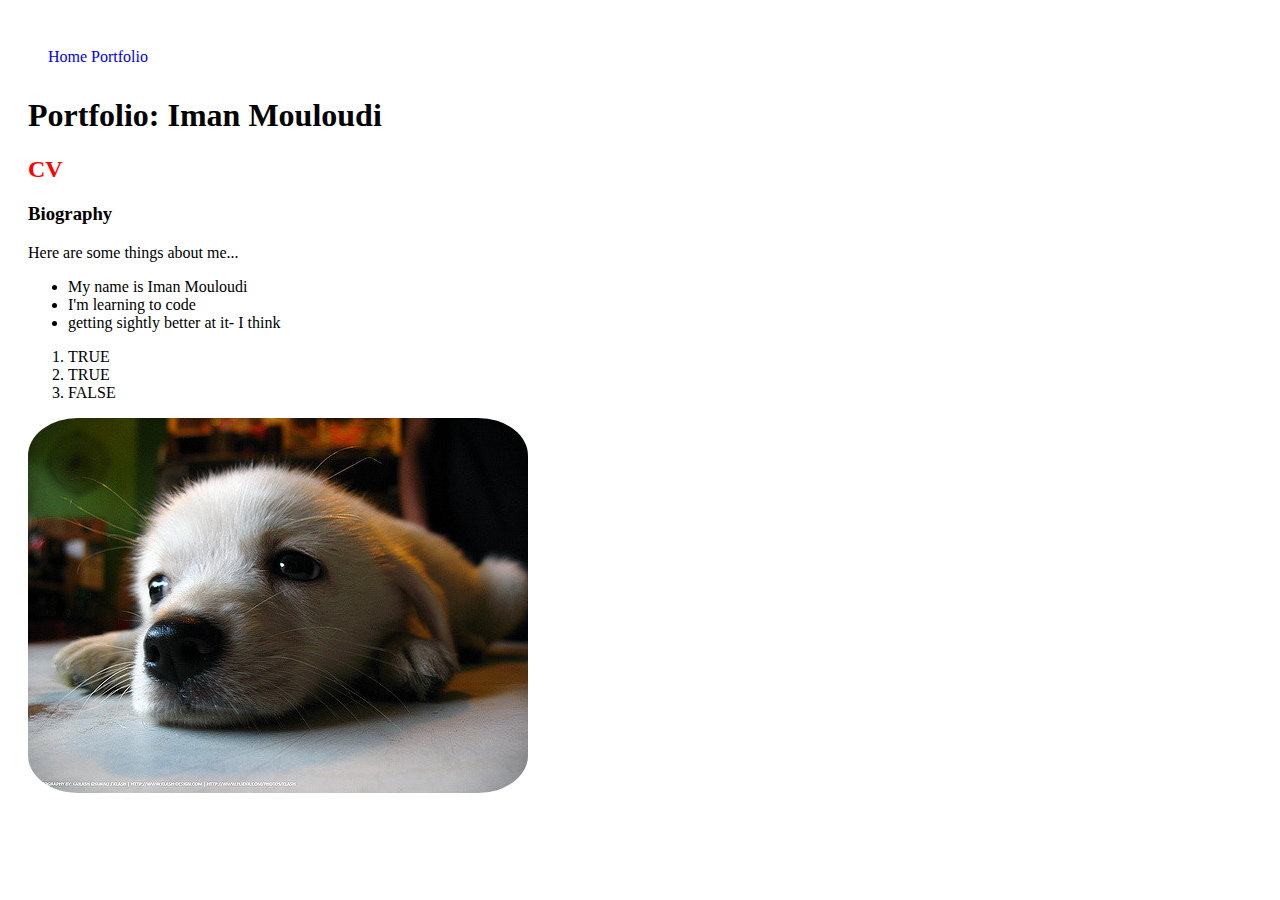
<file: index.html>
<!DOCTYPE html>
<html>
	<head>
		<title> HELLO </title>
	</head>
	<body id="try">

<link rel="stylesheet" type="text/css" href="/index.css">


<style type="text/css">
	
#blah { font-size: 50px
margin: 5px;
padding-left: 0px }
#something {color: red;}
#pad  {padding: 10px;
margin: 10px;}
#try {padding: 20px}
#yes{text-decoration: none; }
#round {border-radius: 10%}


</style>


<nav id="pad">	


		<a id="yes" href="./index.html">Home</a>
		<a id="yes" href="./portfolio.html">Portfolio</a>

</nav>

		<h1 id="blah">Portfolio: Iman Mouloudi </h1>
		<h2 id="something"> CV </h2>
		<h3> Biography </h3>
		<p> Here are some things about me...</p>

		<ul>
			<li> My name is Iman Mouloudi
			</li>
			<li> I'm learning to code </li>
			<li> getting sightly better at it- I think </li>

		</ul>
		<ol>
			<li> TRUE</li>
			<li> TRUE </li>
			<li> FALSE </li>
		</ol>
		<img id="round" src="images/puppy.jpg">

		
	</body>
</html>
</file>
<file: index.css>
#blah { font-size: 50px
margin: 5px; }
#something {color: red;}
</file>
